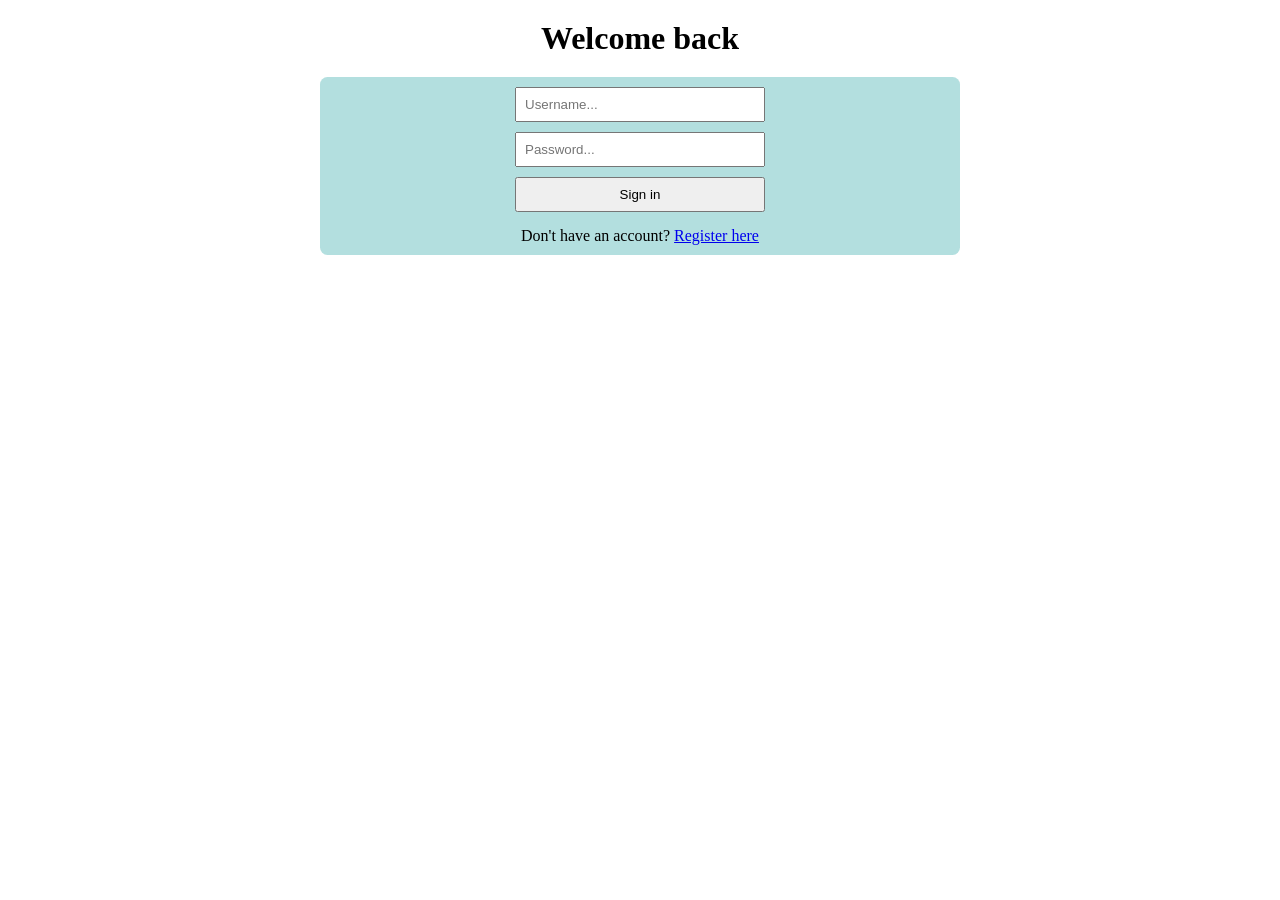
<file: templates/login.html>
<!DOCTYPE html>
<html lang="en">
<head>
    <meta charset="UTF-8">
    <meta name="viewport" content="width=device-width, initial-scale=1.0">
    <title>Login - To-Do List</title>
    <link rel="stylesheet" href="/static/style.css">
</head>
<body>
    <div id="title">
        <h1>Welcome back</h1>
    </div>
    
    <div id="main-container" style="text-align: center;">
        <!-- Action-nya mengarah ke /login -->
        <form method="POST" action="/login" style="display: flex; flex-direction: column; gap: 10px; max-width: 250px; margin: 0 auto;">
            <input type="text" name="username" placeholder="Username..." required style="padding: 8px;">
            <input type="password" name="password" placeholder="Password..." required style="padding: 8px;">
            <button type="submit" style="padding: 8px; cursor: pointer;">Sign in</button>
        </form>
        
        <p style="margin-top: 15px;">
            Don't have an account? <a href="/register">Register here</a>
        </p>
    </div>
</body>
</html>
</file>
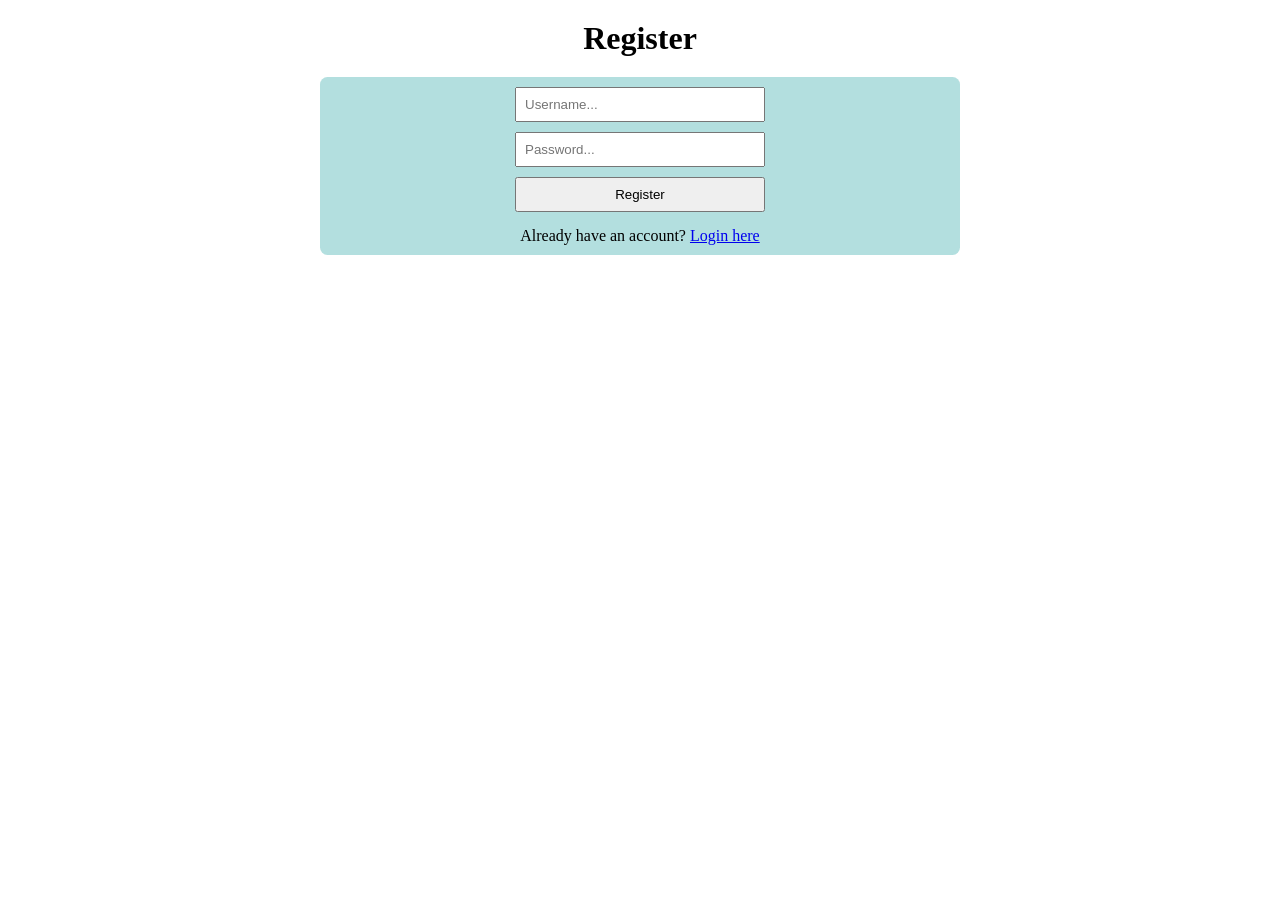
<file: templates/register.html>
<!DOCTYPE html>
<html lang="en">
<head>
    <meta charset="UTF-8">
    <meta name="viewport" content="width=device-width, initial-scale=1.0">
    <title>Register - To-Do List</title>
    <link rel="stylesheet" href="/static/style.css">
</head>
<body>
    <div id="title">
        <h1>Register</h1>
    </div>
    
    <div id="main-container" style="text-align: center;">
        <!-- Perhatikan method="POST" dan action="/register" ini -->
        <form method="POST" action="/register" style="display: flex; flex-direction: column; gap: 10px; max-width: 250px; margin: 0 auto;">
            <input type="text" name="username" placeholder="Username..." required style="padding: 8px;">
            <input type="password" name="password" placeholder="Password..." required style="padding: 8px;">
            <button type="submit" style="padding: 8px; cursor: pointer;">Register</button>
        </form>
        
        <p style="margin-top: 15px;">
            Already have an account? <a href="/login">Login here</a>
        </p>
    </div>
</body>
</html>
</file>
<file: static/style.css>
* {
    margin: 0;
}

#title {
    text-align: center;
    margin: 20px;
}

#main-container {
    background-color: rgb(179, 223, 223);
    margin: 20px;
    border-radius: 7.5px;
    padding: 10px;
    margin: 10px 25%;
}

#task-form {
    display: flex;
    justify-content: center;
    gap: 10px;
}

#task-list {
    padding-left: 0;
    display: grid;
    gap: 10px;
    margin-top: 10px;
    /* background-color: rgb(226, 43, 52); */
}

.task-item {
    display: flex;
    justify-content: space-between;
    gap: 5px;
    align-items: center;
    list-style-type: none;
    background-color: rgb(142, 142, 194);
    border-radius: 5px;
    padding: 5px;
}

.task-status-false {
    width: 15px;
    height: 15px;
    background-color: white;
    border-radius: 50%;
    flex-shrink: 0;
}

.task-status-true {
    width: 15px;
    height: 15px;
    background-color: rgb(61, 44, 192);
    border-radius: 50%;
    flex-shrink: 0;
}

.task-left, .task-right {
    display: flex;
    gap: 5px;
    align-items: center;
}

.task-text-crossed-out {
    text-decoration: line-through;
}
</file>
